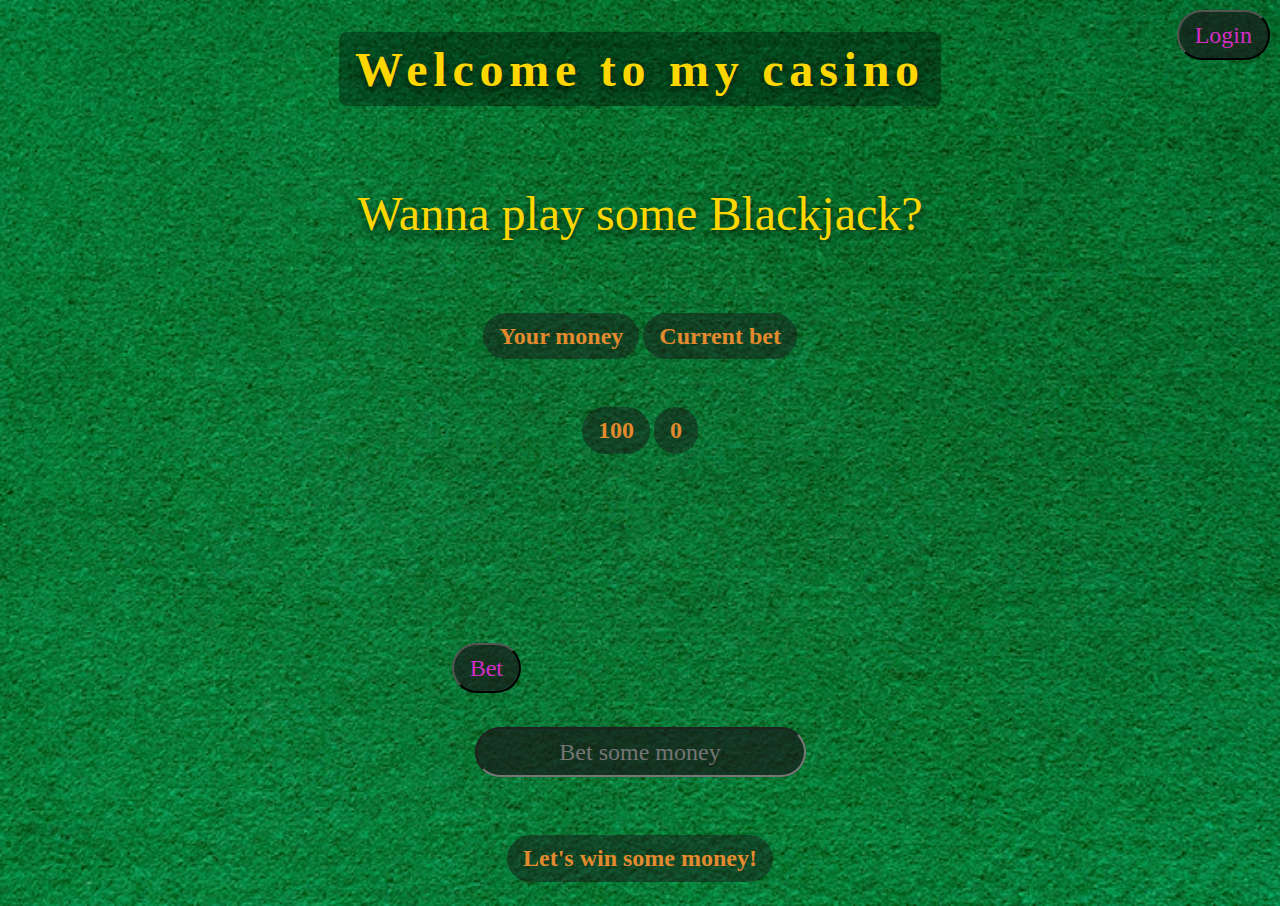
<file: index.html>
<!DOCTYPE html>
<html lang="en">
<head>
    <meta charset="utf-8">
    <meta name="viewport" content="width=device-width, initial-scale=1.0">
    <title>BlackJack</title>
    <meta name="description" content="A simple blackjack">
    <link rel="stylesheet" href="index.css">
</head>
<body>
    <button id="registerButton" class="button" onclick="openRegister()">Login</button>
    <h1 id="casinoTitle">Welcome to my casino</h1>
    <br>
    <p id="wannaPlaySomeBlackjack">Wanna play some Blackjack?</p>

    <br>
    <h3 class="moneyDescriptors">Your money</h3>
    <h3 class="moneyDescriptors">Current bet</h3>
    <br>
    <h3 id="money" class="moneyDescriptors">100</h3>
    <h3 id="bet" class="moneyDescriptors">0</h3>
    <br>
    <h3 id="dealerCardsTag" class="cards">Dealer cards</h3>
    <h3 id="yourCardsTag" class="cards">Your cards</h3>
    <br>
    <h3 id="dealerCards" class="cards"></h3>
    <h3 id="yourCards" class="cards"></h3>
    <br>
    <button id="betButton" class="button">Bet</button>
    <button id="drawACard" class="button">Bust</button>
    <button id="showdown" class="button">Stay</button>
    <button id="playAgain" class="button">Play again</button>

    <br><br>
    <input id="stake" class="button" placeholder="Bet some money">
    <br><br>
    <h3 id="message" class="moneyDescriptors">Let's win some money!</h3>
    <script src="index.js" ></script>
</body>


</html>
</file>
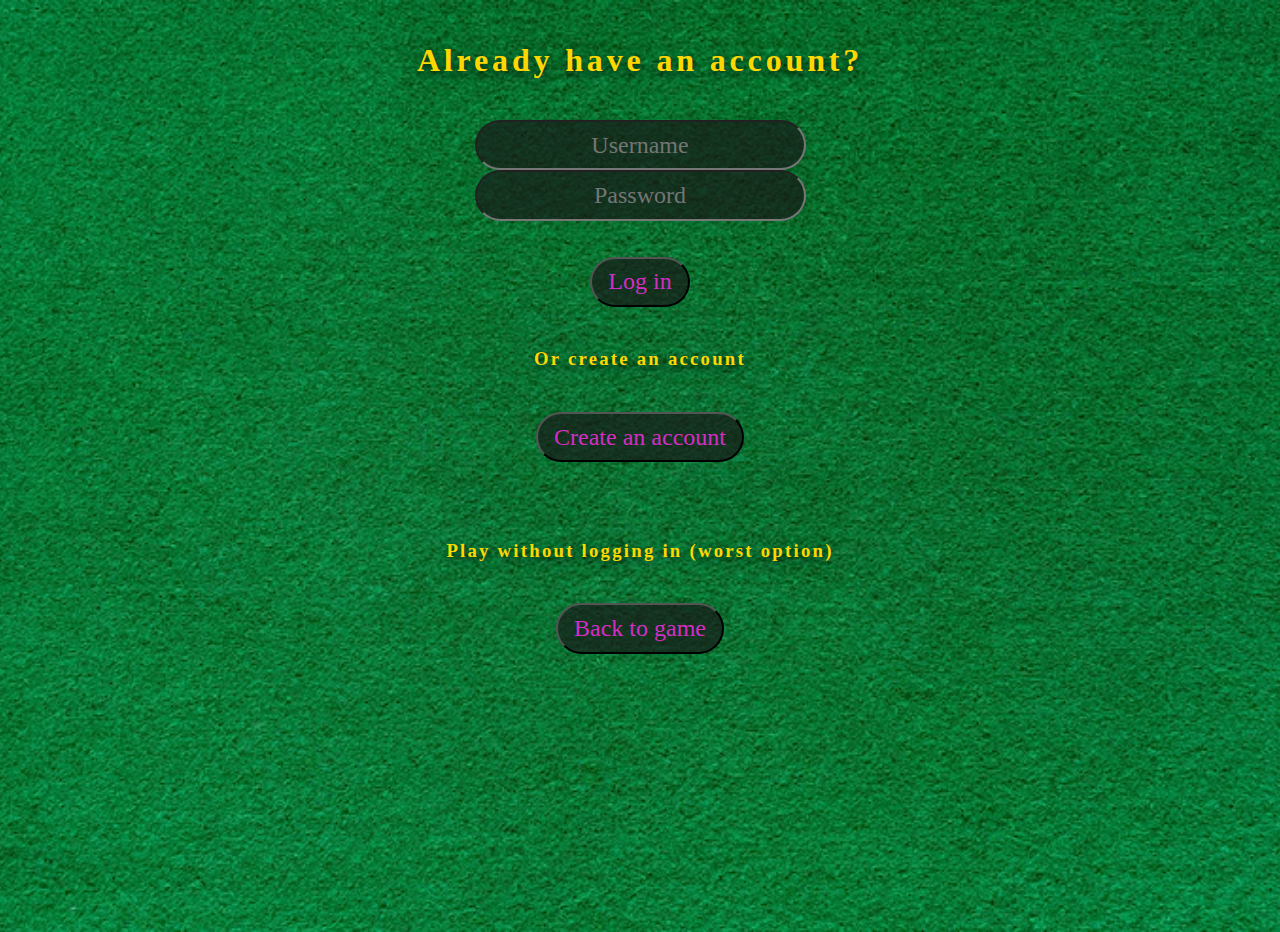
<file: login_window.html>
<!DOCTYPE html>
<html lang="en">
<head>
    <meta charset="utf-8">
    <meta name="viewport" content="width=device-width, initial-scale=1.0">
    <title>login</title>
    <meta name="description" content="A simple blackjack">
    <link rel="stylesheet" href="index.css">
</head>
<body>
    <h1 class="text"> Already have an account?</h1>
    <input id="username" class="button" placeholder="Username">
    <br>
    <input id="password" type="password" class="button" placeholder="Password">
    <br><br><br>
    <button id="loginButton" class="button" onclick="gatherLogingData()">Log in</button>

    <h3 class="text"> Or create an account</h3>
    <button id="create an account" class="button" onclick="openRegistrationForm()">Create an account</button>
    <br><br><br>
    <h3 class="text">Play without logging in (worst option)</h3>
    <button onclick="backToGame()" class="button">Back to game</button>

    <script src="login_window.js" ></script>

</body>


</html>
</file>
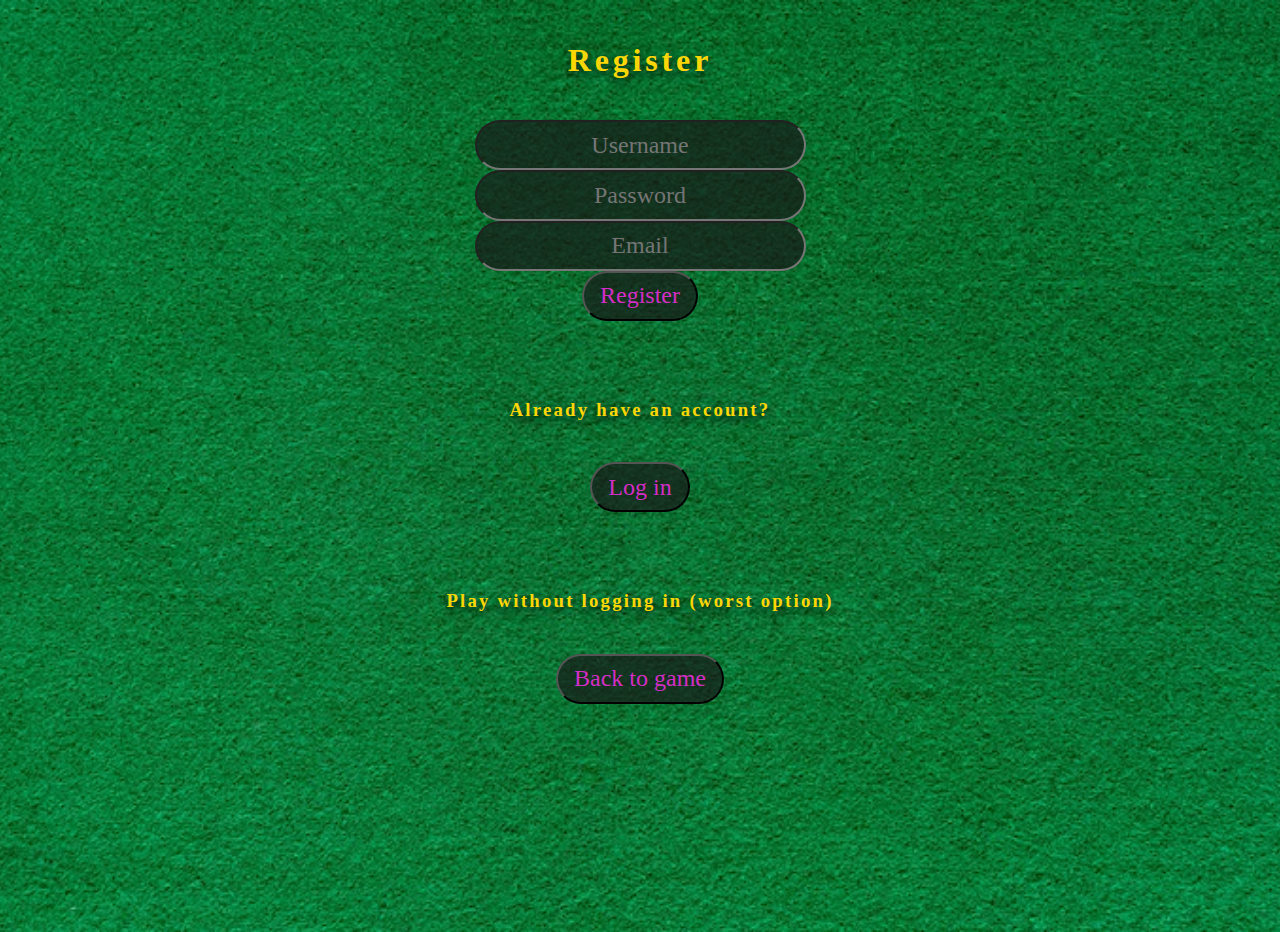
<file: register_window.html>
<!DOCTYPE html>
<html lang="en">
<head>
    <meta charset="utf-8">
    <meta name="viewport" content="width=device-width, initial-scale=1.0">
    <title>login</title>
    <meta name="description" content="A simple blackjack">
    <link rel="stylesheet" href="index.css">
</head>
<body>
    <h1 class="text">Register</h1>
    <input id="username" class="button" placeholder="Username">
    <br>
    <input id="password" type="password" class="button" placeholder="Password">
    <br>
    <input id="email" class="button" placeholder="Email">
    <br>
    <button  class="button" onclick="gatherRegistrationData()">Register</button>
    <br><br><br>
    <h3 class="text"> Already have an account?</h3>
    <button id="register" class="button" onclick="openLoggingInWindow()">Log in</button>
    <br><br><br>
    <h3 class="text">Play without logging in (worst option)</h3>
    <button onclick="backToGame()" class="button">Back to game</button>
    <script src="register_window.js" ></script>
</body>


</html>
</file>
<file: index.css>
body{
    margin:0;
    min-height:100vh;
    text-align:center;
    background-image: url("Images/table_background.jpg");
    background-size: cover;
    background-position: center;
    background-repeat: no-repeat;
    background-color: #10221a;
}
 
#registerButton{
    position: absolute;
    top: 10px;
    right: 10px;
}

#wannaPlaySomeBlackjack{
    /* margin: 2rem; */
    /* padding: 0.6rem 1rem; */
    text-align: center;
    font-family: "Georgia", "Times New Roman", serif;
    font-size: clamp(1.5rem, 5vw, 3rem);
    color: #ffd700;
    text-shadow: 0 4px 8px rgba(0,0,0,0.65);
    /* letter-spacing: 0.12em; */
    /* background-color: rgba(0,0,0,0.35); */
    border-radius: 8px;
    display: inline-block;

}

.text{
    margin: 2rem;
    padding: 0.6rem 1rem;
    text-align: center;
    font-family: "Georgia", "Times New Roman", serif;
    /* font-size: clamp(1.5rem, 5vw, 3rem); */
    color: #ffd700;
    text-shadow: 0 4px 8px rgba(0,0,0,0.65);
    letter-spacing: 0.12em;
    /* background-color: rgba(0,0,0,0.35); */
    border-radius: 8px;
    /* display: inline-block; */
}

#casinoTitle{
    margin: 2rem;
    padding: 0.6rem 1rem;
    text-align: center;
    font-family: "Georgia", "Times New Roman", serif;
    font-size: clamp(1.5rem, 5vw, 3rem);
    color: #ffd700;
    text-shadow: 0 4px 8px rgba(0,0,0,0.65);
    letter-spacing: 0.12em;
    background-color: rgba(0,0,0,0.35);
    border-radius: 8px;
    display: inline-block;
}

.moneyDescriptors{
    /* margin:clamp(1.5rem, 5vw, 3rem); */
    padding: 0.6rem 1rem;
    text-align: center;
    font-family: "Georgia", "Times New Roman", serif;
    font-size: clamp(0.5rem, 5vw, 1.5rem);
    color: #e28a2d;
    background-color: rgb(24, 24, 24,0.5);
    display:inline-block;
    border-radius: 99px;

}

.cards{
    /* margin:clamp(1.5rem, 5vw, 3rem); */
    padding: 0.6rem 1rem;
    text-align: center;
    font-family: "Georgia", "Times New Roman", serif;
    font-size: clamp(0.5rem, 5vw, 1.5rem);
    color: #bd361b;
    background-color: rgb(24, 24, 24,0.5);
    display:inline-block;
    border-radius: 99px;

}

.button{
    padding: 0.6rem 1rem;
    text-align: center;
    font-family: "Georgia", "Times New Roman", serif;
    font-size: clamp(0.5rem, 5vw, 1.5rem);
    color: #ef2ddfe4;
    background-color: rgb(24, 24, 24,0.7);
    display:inline-block;
    border-radius: 99px;
}

#stake{
    margin: 1rem;
    
    
}
</file>
